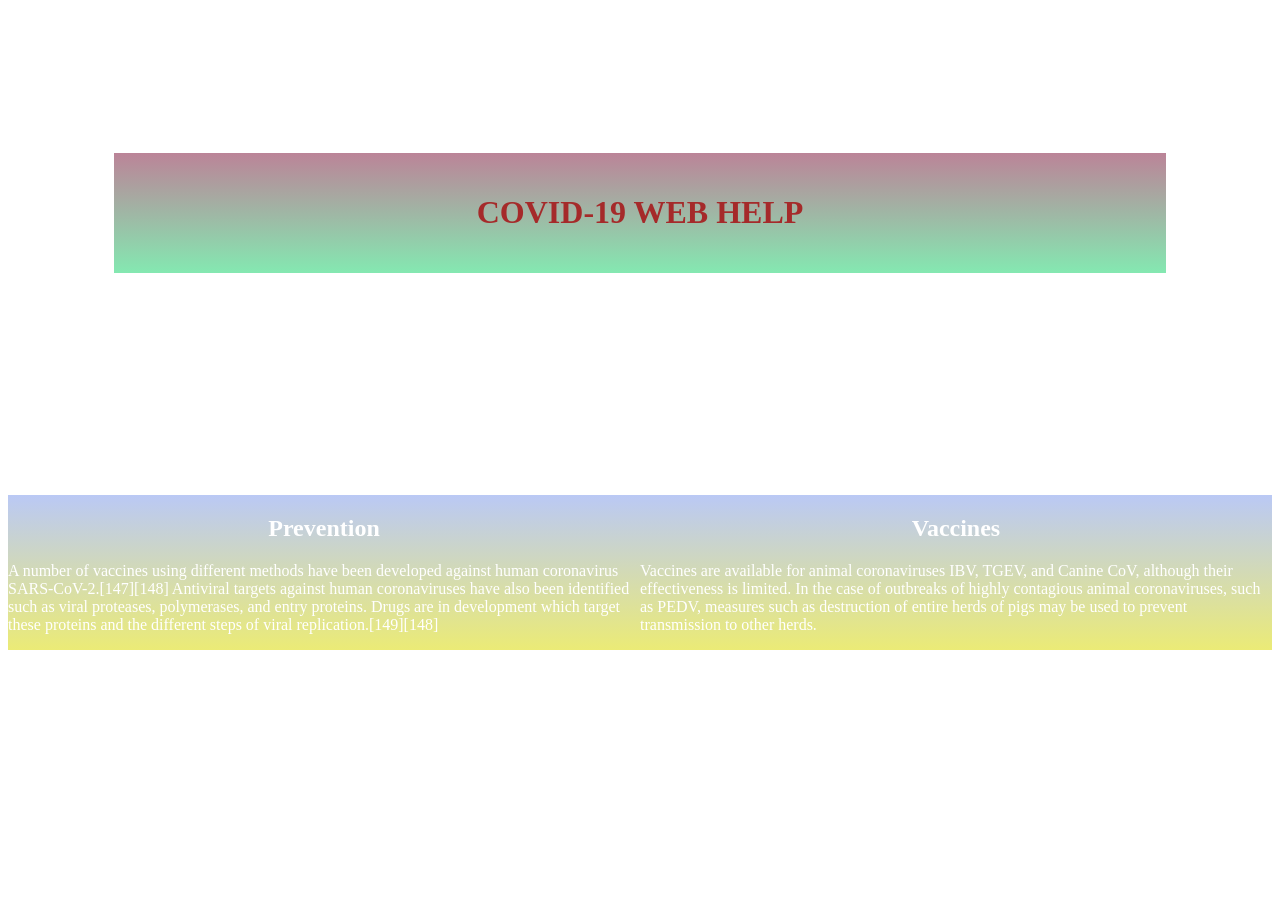
<file: c23/Index.html>
<!DOCTYPE html>
<html lang="en">
<head>
    <meta charset="UTF-8">
    <meta http-equiv="X-UA-Compatible" content="IE=edge">
    <meta name="viewport" content="width=device-width, initial-scale=1.0">
    <link rel="stylesheet" href="Style.css">
    <title>Document</title>
</head>
<body>
    <div class="container">
        <ul>
            <li>
                <a href="Index.html">Home</a>
            </li>
            <li>
                <a href="timeline.html">Timeline</a>
         
           </li>
           <li>
               <a href="">Testing form</a>
           </li>
        </ul>
    </div>
    <div class="content">
        <h1>COVID-19 web help</h1>
    </div>
    <div class="box1">
        <h1>What is COVID-19?</h1>
        <p>Coronaviruses are a group of related RNA viruses that cause diseases in mammals and birds. In humans and birds, they cause respiratory tract infections that can range from mild to lethal. Mild illnesses in humans include some cases of the common cold (which is also caused by other viruses, predominantly rhinoviruses), while more lethal varieties can cause SARS, MERS, and COVID-19. In cows and pigs they cause diarrhea, while in mice they cause hepatitis and encephalomyelitis.

            Coronaviruses constitute the subfamily Orthocoronavirinae, in the family Coronaviridae, order Nidovirales, and realm Riboviria.[4][5] They are enveloped viruses with a positive-sense single-stranded RNA genome and a nucleocapsid of helical symmetry.[6] The genome size of coronaviruses ranges from approximately 26 to 32 kilobases, one of the largest among RNA viruses.[7] They have characteristic club-shaped spikes that project from their surface, which in electron micrographs create an image reminiscent of the solar corona, from which their name derives.[8]</p>
            
    </div>
    <div class="box2">
        <div class="box21">

            <h2>Prevention</h2>
            <p>A number of vaccines using different methods have been developed against human coronavirus SARS-CoV-2.[147][148] Antiviral targets against human coronaviruses have also been identified such as viral proteases, polymerases, and entry proteins. Drugs are in development which target these proteins and the different steps of viral replication.[149][148]

               </p>
                
        </div>
        <div class="box22">
            <h2>
                Vaccines
            </h2>
            <p>Vaccines are available for animal coronaviruses IBV, TGEV, and Canine CoV, although their effectiveness is limited. In the case of outbreaks of highly contagious animal coronaviruses, such as PEDV, measures such as destruction of entire herds of pigs may be used to prevent transmission to other herds.</p>
        </div>
    </div>
</body>
</html>
</file>
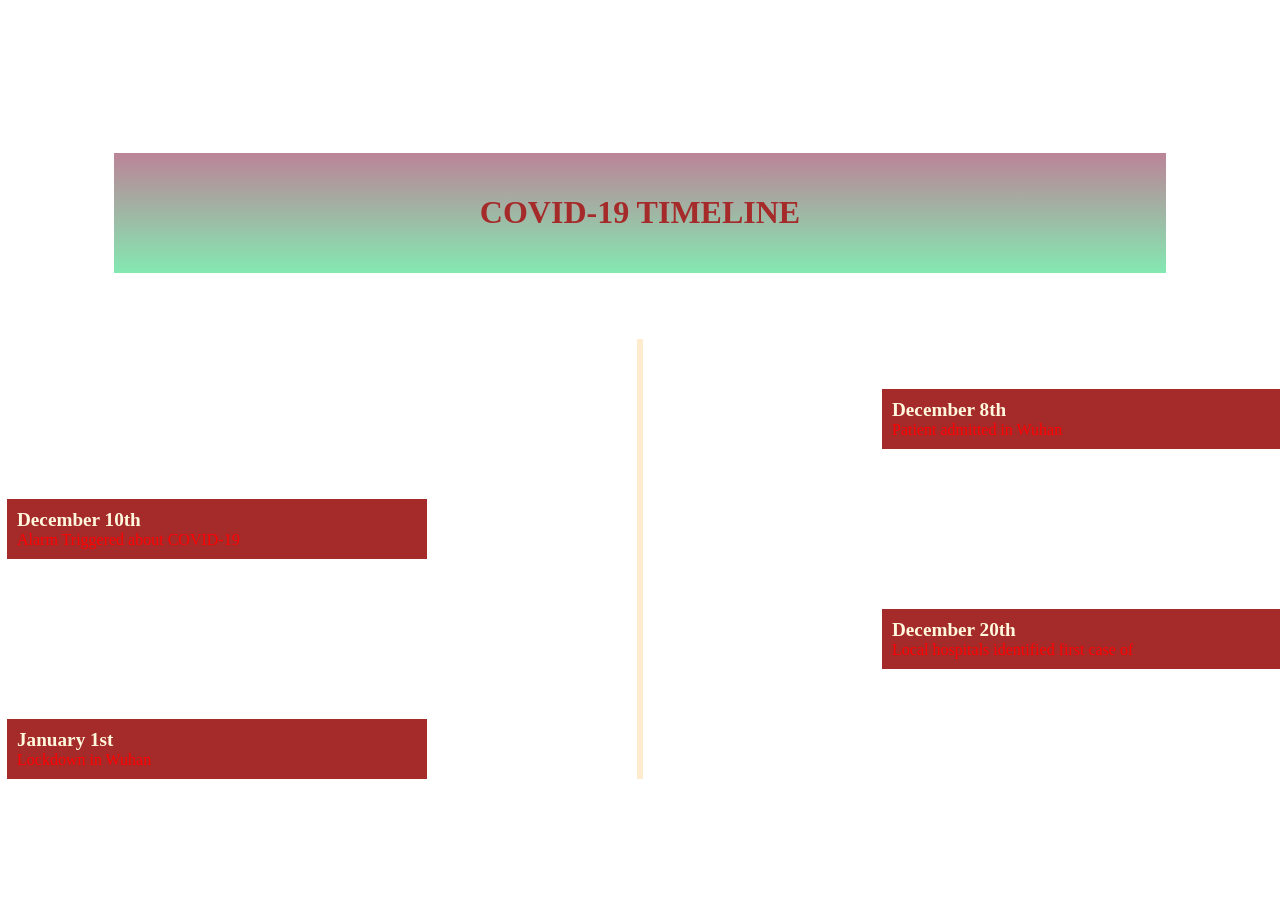
<file: c23/timeline.html>
<!DOCTYPE html>
<html lang="en">
<head>
    <meta charset="UTF-8">
    <meta http-equiv="X-UA-Compatible" content="IE=edge">
    <meta name="viewport" content="width=device-width, initial-scale=1.0">
    <link rel="stylesheet" href="timeline.css">
    <title>Document</title>
</head>
<body>
    <div class="container">
        <ul>
            <li>
                <a href="Index.html">Home</a>
            </li>
            <li>
                <a href="timeline.html">Timeline</a>
         
           </li>
           <li>
               <a href="">Testing form</a>
           </li>
        </ul>
    </div>
    <div class="content">
        <h1>COVID-19 Timeline</h1>
    </div>
    <div class="timeline">
        <ul>
            <li>
                <div>
                    <time> December 8th</time>Patient admitted in Wuhan
                </div>
            </li>
            <li>
                <div>
                    <time>December 10th</time>Alarm Triggered about COVID-19
    
                </div>
            </li>
            <li>
                <div>
                    <time>December 20th </time> Local hospitals identified first case of <COVID-19></COVID-19>
                </div>
            </li>
            <li>
                <div>
                    <time>January 1st</time>Lockdown in Wuhan 
                </div>
            </li>
        </ul>
    </div>
</body>
<script src="timeline.js"></script>
</html>
</file>
<file: c23/Style.css>
body{
    background-image: url("https://www.fda.gov/files/Coronavirus_3D_illustration_by_CDC_1600x900.png");
    background-size: 100% 100%;
}
.container  ul{
    display:flex;
    justify-content: space-evenly;
    list-style: none;
}
.container ul li a{
    color:white;
    font-size: 2rem;
}
.container ul li a:hover{
    color:teal;
    text-decoration: none;
    background-color: black;
    padding:10px;
    border-radius: 10px;
}
.content{
    width: 80%;
    margin:auto;
    color: brown;
    text-align: center;
    text-transform: uppercase;
    background-image: linear-gradient(rgba(120,10,50,.5),rgba(10,210,100,.5));
    padding: 20px;
    margin-top: 100px;
}
.box1 h1,.box21 h2,.box22 h2{
    text-align: center;
    color: white;
}
.box1,.box21, .box22 {
    color: white;
    width: 80%;
    margin:auto
}
.box2{
    display: flex;
    background-image: linear-gradient(rgba(118, 147, 235,.5 ),rgba(235, 235, 118 ));
}
</file>
<file: c23/timeline.css>
body{
    background-image: url("https://www.fda.gov/files/Coronavirus_3D_illustration_by_CDC_1600x900.png");
    background-size: 100% 100%;
}
.container  ul{
    display:flex;
    justify-content: space-evenly;
    list-style: none;
}
.container ul li a{
    color:white;
    font-size: 2rem;
}
.container ul li a:hover{
    color:teal;
    text-decoration: none;
    background-color: black;
    padding:10px;
    border-radius: 10px;
}
.content{
    width: 80%;
    margin:auto;
    color: brown;
    text-align: center;
    text-transform: uppercase;
    background-image: linear-gradient(rgba(120,10,50,.5),rgba(10,210,100,.5));
    padding: 20px;
    margin-top: 100px;
}
.timeline ul{
    list-style-type: none;
    padding:  50px 0px;
}
.timeline ul li{
    width: 6px;
    background-color: blanchedalmond;
    margin:auto;
    padding-top: 50px ;
    position: relative;
}
.timeline  ul li div{
position: relative;
width: 400px;
padding: 10px ;
background-color: brown;
}
time{
    display: block ;
    font-size: 1.2rem;
    font-weight: bold;
    color: cornsilk;
}
.timeline ul li div{
   
    transition: all 2s ease-in-out;
}
.timeline ul li.in-view div{
transform: none;
color: red;
transform: translate(0px,0px);
}
.timeline ul li:nth-child(odd) div{
    left: 45px;
    transform: translate(200px,0px);
}
.timeline ul li:nth-child(even) div{
    left: -430px;
    transform: translate(-200px,0px);
}
</file>
